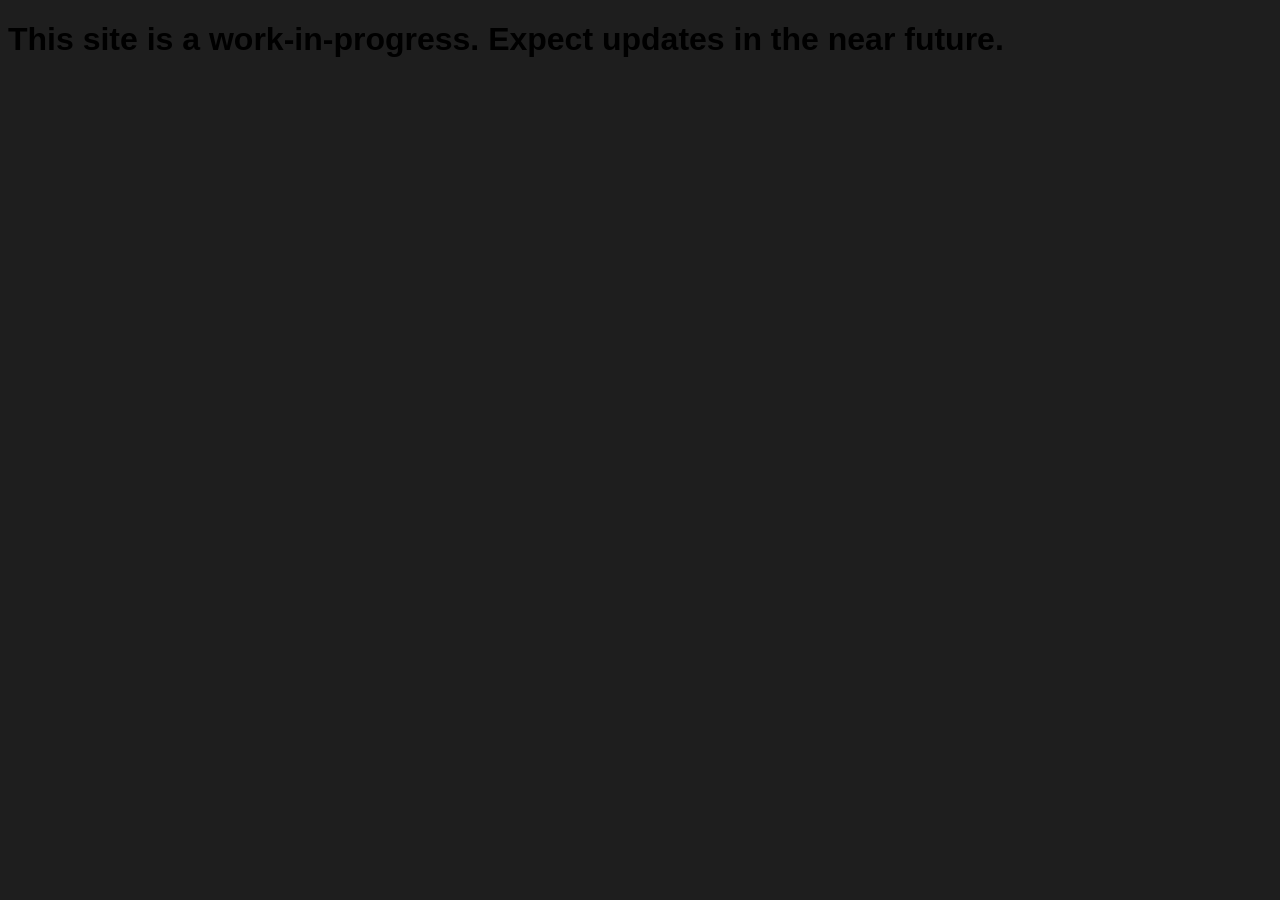
<file: src/index.html>
<!DOCTYPE html>
<head>
    <title>Hiii! Hey!!! Hello!!!</title>
    <meta property="og:title" content="Home | SleepyFur [Now With Embeds!]">
    <meta name="twitter:title" content="Home | SleepyFur [Now With Embeds!]">
    <meta name="description" content="Hey! come check out my site ♥">
    <meta property="og:description" content="Hey! come check out my site ♥">
    <meta name="twitter:description" content="Hey! come check out my site ♥">
    <meta property="og:image" content="">
    <meta name="twitter:image" content="">
    <meta name="viewport" content="width=device-width, initial-scale=1.0">
    <meta charset="UTF-8">
    <link rel="stylesheet" href="css/style.css">
</head>


<body>
<h1>This site is a work-in-progress. Expect updates in the near future.</h1>
</body>
</file>
<file: src/css/style.css>
/* Hide scrollbar for Chrome, Safari and Opera */
::-webkit-scrollbar {
    scrollbar-width: 1px;
    display: none;
    }

*{
    font-family: 'Poppins', sans-serif;
    }

/* Page class */
html {
    background-color: #1e1e1e;
    height: 100%;
    scroll-behavior: smooth;
  }

/* Navbar class */
header {
    display: flex;
    justify-content: flex-end;
    align-items: center;
    padding: 1px 5%;
    background-color: #24252a;
    border: 5px solid #18181c;
    border-radius: 20px;
    opacity:0.8
    }
     
nav{
    display: flex;
    justify-content: space-between;
    align-items: center;
}
</file>
